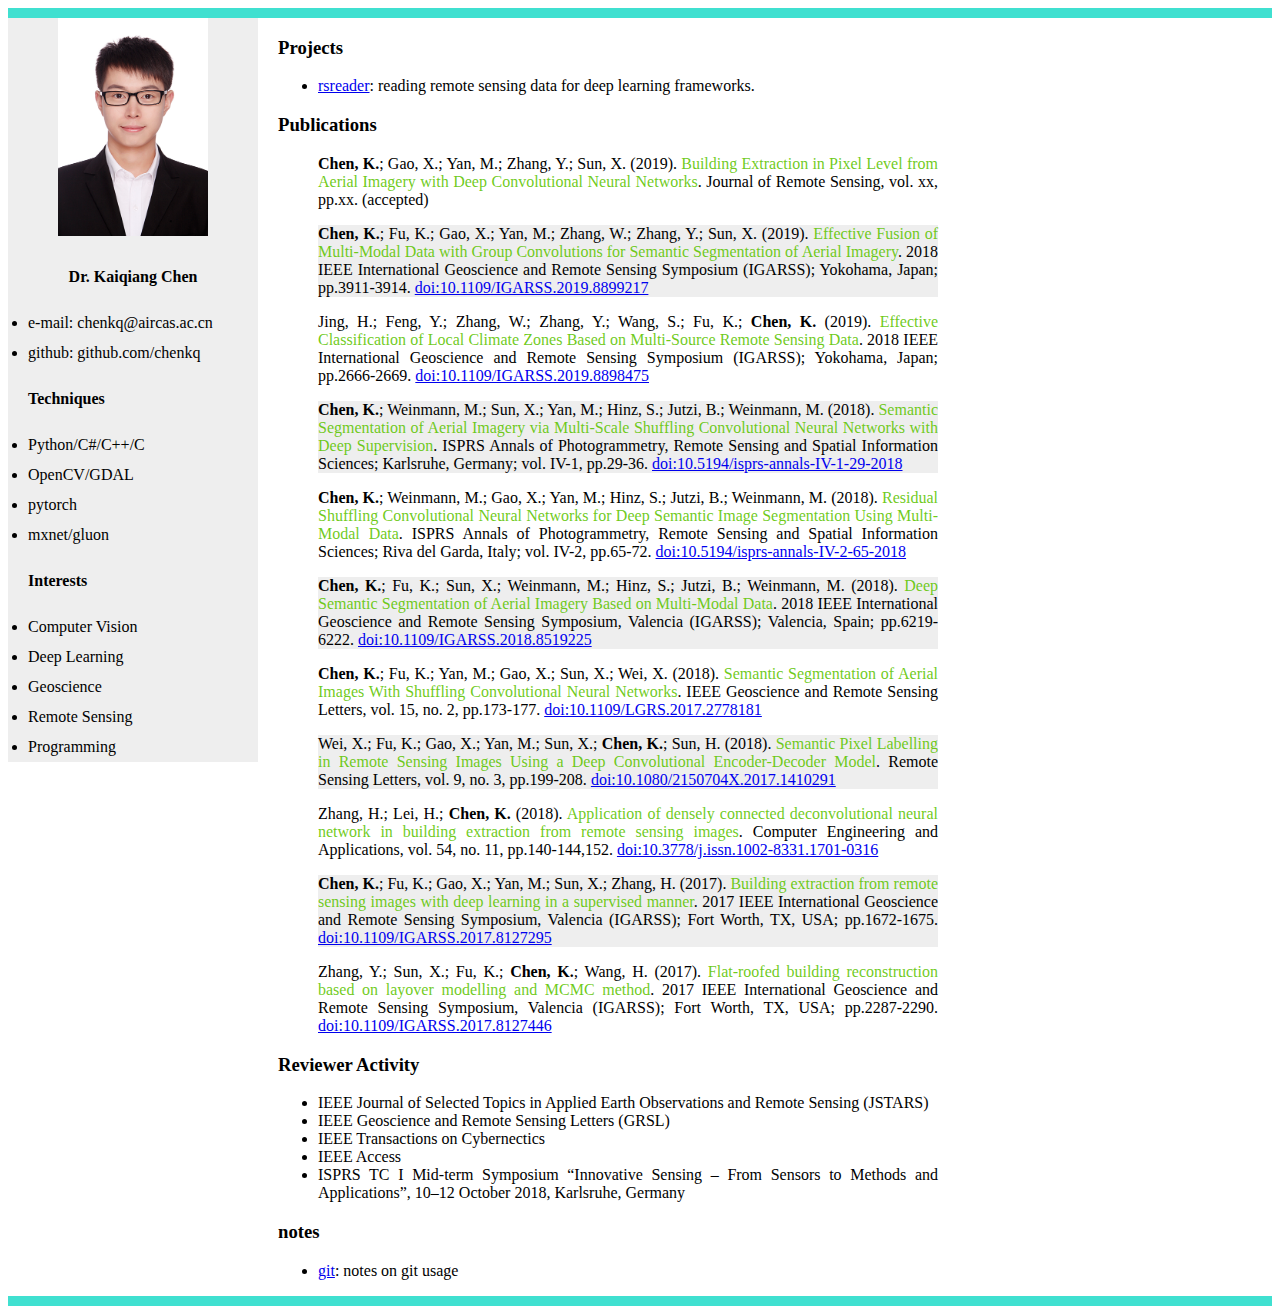
<file: index.html>
<!DOCTYPE html>
<html>
    <head>
        <link rel="stylesheet" type="text/css" href="styles/style.css">
        <script src="actions/serialization.js" type="text/javascript"></script>
        <script src="resources/publications.js" type="text/javascript"></script>
    </head>

    <body>

        <div id="header">

        </div>

        <div>
            <div id="basic" float=center>
                <center>
                    <image src=./resources/profile.jpg width="150px"/>
                    <p> <b>Dr. Kaiqiang Chen</b></p>                    
                </center>

                <section id="basictext">
                    <li> e-mail: chenkq@aircas.ac.cn</li>
                    <li> github: github.com/chenkq</li>
                </section>

                <section id="basictext">
                    <p> <b>Techniques</b> </h4>
                    <li> Python/C#/C++/C</li>
                    <li> OpenCV/GDAL </li>
                    <li> pytorch </li>
                    <li> mxnet/gluon </li>
                </section>

                <section id="basictext">
                    <p> <b>Interests</b> </p>
                    <li> Computer Vision</li>
                    <li> Deep Learning</li>
                    <li> Geoscience </li>
                    <li> Remote Sensing</li>
                    <li> Programming</li>
                </section> 
            </div>

            <div id="contents">


               <section>
                   <h3>Projects</h3>
                   <blockquote>
                        <li > <a href="https://github.com/ChenKQ/rsreader">rsreader</a>: 
                            reading remote sensing data for deep learning frameworks.
                        </li>
                   </blockquote>
               </section>

               <section id="publications">
                    <!-- <h3>Publications</h3> -->
                    <script>
                        pubs = getPublications();
                        var htmlstr = insertPublicationHtml(pubs);
                        document.getElementById("publications").innerHTML = htmlstr;
                    </script>
               </section>

               <section>
                   <h3>Reviewer Activity</h3>
                   <blockquote>
                       <li >
                            IEEE Journal of Selected Topics in Applied Earth Observations and Remote Sensing (JSTARS)
                       </li>
                       <li>
                            IEEE Geoscience and Remote Sensing Letters (GRSL)
                       </li>
                       <li>
                           IEEE Transactions on Cybernectics
                       </li>
                       <li>
                           IEEE Access
                       </li>
                       <li>
                            ISPRS TC I Mid-term Symposium “Innovative Sensing – From Sensors to Methods and Applications”, 10–12 October 2018, Karlsruhe, Germany
                       </li>
                   </blockquote>
               </section>

               <section>
                   <h3>notes</h3>
                   <blockquote>
                       <li> <a href="notes/git.md">git</a>:
                            notes on git usage
                        </li>
                   </blockquote>
               </section>
            </div>
        </div>

        <div id="footer">
        </div>
    </body>
</html>
</file>
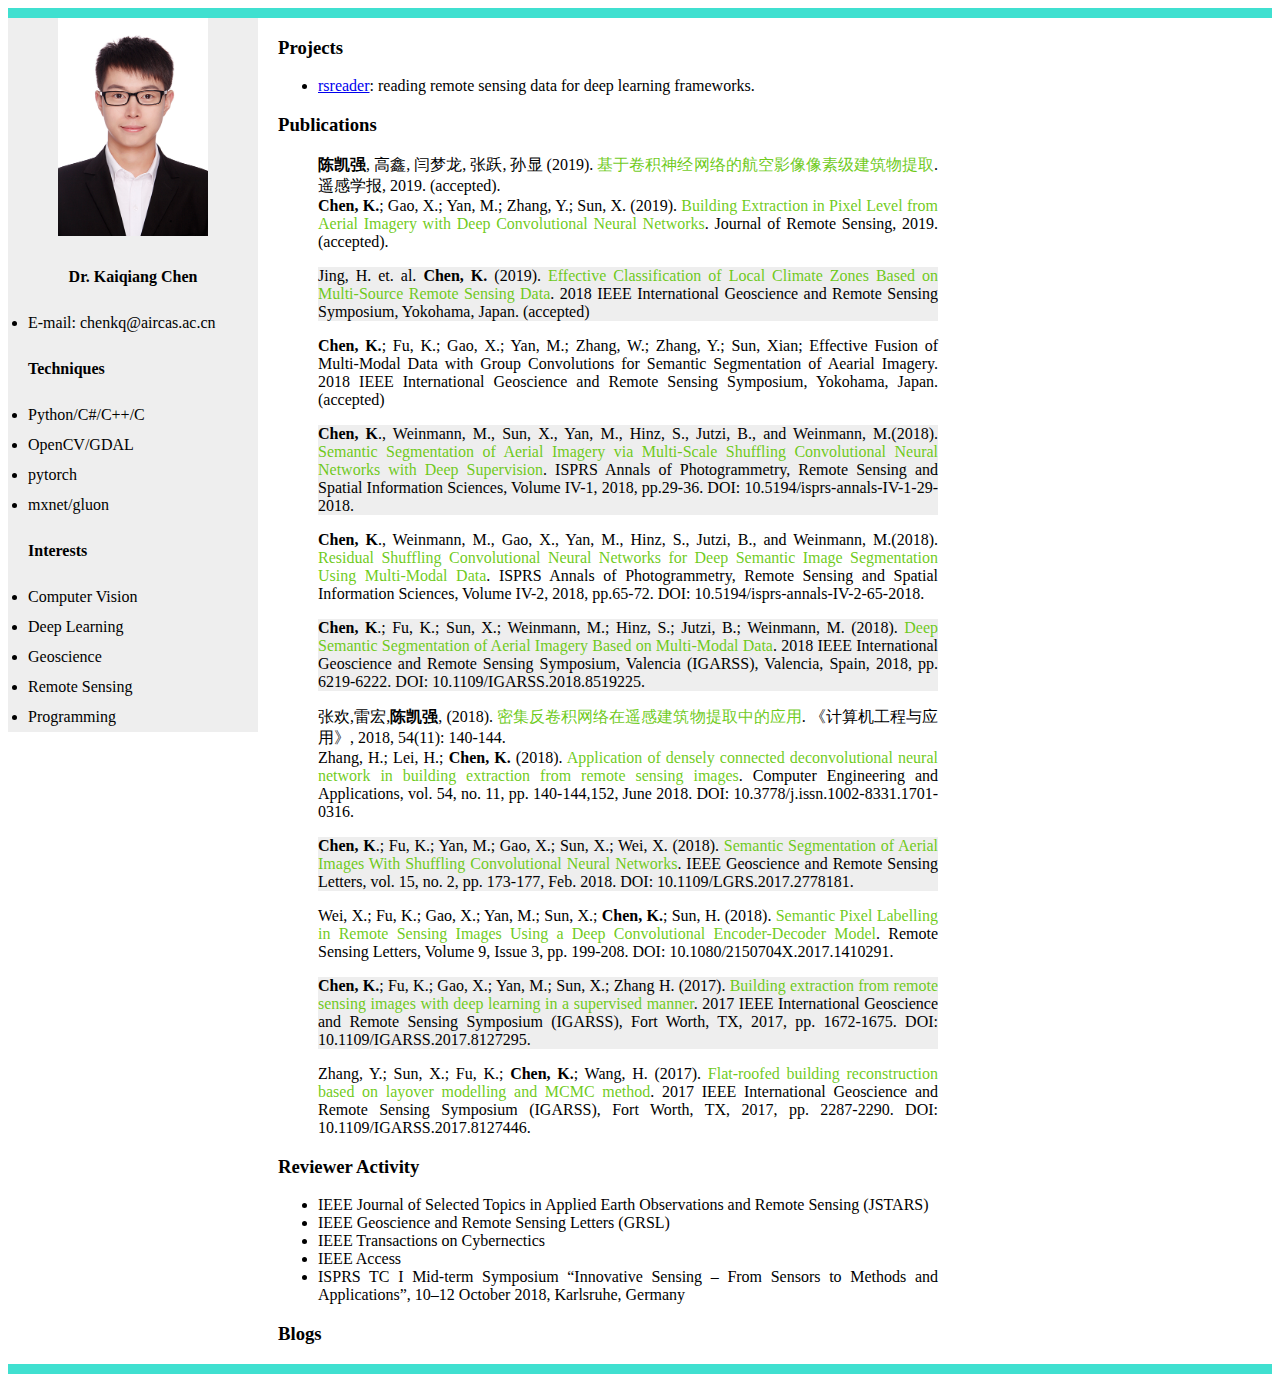
<file: indexdep.html>
<!DOCTYPE html>
<html>
    <head>
        <link rel="stylesheet" type="text/css" href="styles/style.css">
    </head>

    <body>

        <div id="header">

        </div>

        <div>
            <div id="basic" float=center>
                <center>
                    <image src=./resources/profile.jpg width="150px"/>
                    <p> <b>Dr. Kaiqiang Chen</b></p>                    
                </center>

                <section id="basictext">
                    <li> E-mail: chenkq@aircas.ac.cn</li>
                </section>

                <section id="basictext">
                    <p> <b>Techniques</b> </h4>
                    <li> Python/C#/C++/C</li>
                    <li> OpenCV/GDAL </li>
                    <li> pytorch </li>
                    <li> mxnet/gluon </li>
                </section>

                <section id="basictext">
                    <p> <b>Interests</b> </p>
                    <li> Computer Vision</li>
                    <li> Deep Learning</li>
                    <li> Geoscience </li>
                    <li> Remote Sensing</li>
                    <li> Programming</li>
                </section> 
            </div>

            <div id="contents">


               <section>
                   <h3>Projects</h3>
                   <blockquote>
                        <li > <a href="https://github.com/ChenKQ/rsreader">rsreader</a>: 
                            reading remote sensing data for deep learning frameworks.
                        </li>
                   </blockquote>
               </section>

               <section>
                    <h3>Publications</h3>

                    <blockquote >
                        <b>陈凯强</b>, 高鑫, 闫梦龙, 张跃, 孙显 (2019).
                        <span style="color:#61c504e7">基于卷积神经网络的航空影像像素级建筑物提取</span>.
                        遥感学报, 2019. (accepted).
                        <br />
                        <b>Chen, K.</b>; Gao, X.; Yan, M.; Zhang, Y.; Sun, X. (2019).
                        <span style="color:#61c504e7">Building Extraction in Pixel Level from Aerial Imagery with Deep Convolutional Neural Networks</span>.
                        Journal of Remote Sensing, 2019. (accepted).
                    </blockquote>

                    <blockquote style="background:#eeeeee">
                        Jing, H. et. al. <b>Chen, K.</b> (2019).
                        <span style="color:#61c504e7"> Effective Classification of Local Climate Zones Based on Multi-Source Remote Sensing Data</span>.
                        2018 IEEE International Geoscience and Remote Sensing Symposium, Yokohama, Japan. (accepted)
                    </blockquote>

                    <blockquote>
                        <b> Chen, K.</b>; Fu, K.; Gao, X.; Yan, M.; Zhang, W.; Zhang, Y.; Sun, Xian;
                        <span>Effective Fusion of Multi-Modal Data with Group Convolutions for Semantic Segmentation of Aearial Imagery</span>.
                        2018 IEEE International Geoscience and Remote Sensing Symposium, Yokohama, Japan. (accepted)
                    </blockquote>

                    <blockquote style="background:#eeeeee">
                        <b>Chen, K</b>., Weinmann, M., Sun, X., Yan, M., Hinz, S., Jutzi, B., and Weinmann, M.(2018).
                        <span style="color:#61c504e7">Semantic Segmentation of Aerial Imagery via Multi-Scale Shuffling Convolutional Neural Networks with Deep Supervision</span>.
                        ISPRS Annals of Photogrammetry, Remote Sensing and Spatial Information Sciences, Volume IV-1, 2018, pp.29-36.
                        DOI: 10.5194/isprs-annals-IV-1-29-2018.
                    </blockquote>

                    <blockquote>
                        <b>Chen, K</b>., Weinmann, M., Gao, X., Yan, M., Hinz, S., Jutzi, B., and Weinmann, M.(2018). 
                        <span style="color:#61c504e7">Residual Shuffling Convolutional Neural Networks for Deep Semantic Image Segmentation Using Multi-Modal Data</span>.
                        ISPRS Annals of Photogrammetry, Remote Sensing and Spatial Information Sciences, Volume IV-2, 2018, pp.65-72.
                        DOI: 10.5194/isprs-annals-IV-2-65-2018.
                    </blockquote>

                    <blockquote style="background:#eeeeee">
                        <b>Chen, K</b>.; Fu, K.; Sun, X.; Weinmann, M.; Hinz, S.; Jutzi, B.; Weinmann, M. (2018).
                        <span style="color:#61c504e7">Deep Semantic Segmentation of Aerial Imagery Based on Multi-Modal Data</span>.
                        2018 IEEE International Geoscience and Remote Sensing Symposium, Valencia (IGARSS), Valencia, Spain, 2018, pp. 6219-6222.
                        DOI: 10.1109/IGARSS.2018.8519225.
                    </blockquote>

                    <blockquote>
                        张欢,雷宏,<b>陈凯强</b>, (2018).
                        <span style="color:#61c504e7">密集反卷积网络在遥感建筑物提取中的应用</span>.
                        《计算机工程与应用》, 2018, 54(11): 140-144.
                        <br/>
                        Zhang, H.; Lei, H.; <b>Chen, K.</b> (2018).
                        <span style="color:#61c504e7">Application of densely connected deconvolutional neural network in building extraction from remote sensing images</span>.
                        Computer Engineering and Applications, vol. 54, no. 11, pp. 140-144,152, June 2018.
                        DOI: 10.3778/j.issn.1002-8331.1701-0316.
                    </blockquote>

                    <blockquote style="background:#eeeeee">
                        <b>Chen, K</b>.; Fu, K.; Yan, M.; Gao, X.; Sun, X.; Wei, X. (2018).
                        <span style="color:#61c504e7">Semantic Segmentation of Aerial Images With Shuffling Convolutional Neural Networks</span>. 
                        IEEE Geoscience and Remote Sensing Letters, vol. 15, no. 2, pp. 173-177, Feb. 2018.
                        DOI: 10.1109/LGRS.2017.2778181.
                    </blockquote>

                    <blockquote >
                        Wei, X.; Fu, K.; Gao, X.; Yan, M.; Sun, X.; <b>Chen, K.</b>; Sun, H. (2018).
                        <span style="color:#61c504e7">Semantic Pixel Labelling in Remote Sensing Images Using a Deep Convolutional Encoder-Decoder Model</span>.
                        Remote Sensing Letters, Volume 9, Issue 3, pp. 199-208.
                        DOI: 10.1080/2150704X.2017.1410291.
                    </blockquote>

                    <blockquote style="background:#eeeeee">
                        <b>Chen, K.</b>; Fu, K.; Gao, X.; Yan, M.; Sun, X.; Zhang H. (2017).                           
                        <span style="color:#61c504e7">Building extraction from remote sensing images with deep learning in a supervised manner</span>.
                        2017 IEEE International Geoscience and Remote Sensing Symposium (IGARSS), Fort Worth, TX, 2017, pp. 1672-1675.
                        DOI: 10.1109/IGARSS.2017.8127295.
                    </blockquote>

                    <blockquote>
                        Zhang, Y.; Sun, X.; Fu, K.; <b>Chen, K.</b>; Wang, H. (2017).
                        <span style="color:#61c504e7">Flat-roofed building reconstruction based on layover modelling and MCMC method</span>.
                        2017 IEEE International Geoscience and Remote Sensing Symposium (IGARSS), Fort Worth, TX, 2017, pp. 2287-2290.
                        DOI: 10.1109/IGARSS.2017.8127446.
                    </blockquote>

               </section>

               <section>
                   <h3>Reviewer Activity</h3>
                   <blockquote>
                       <li >
                            IEEE Journal of Selected Topics in Applied Earth Observations and Remote Sensing (JSTARS)
                       </li>
                       <li>
                            IEEE Geoscience and Remote Sensing Letters (GRSL)
                       </li>
                       <li>
                           IEEE Transactions on Cybernectics
                       </li>
                       <li>
                           IEEE Access
                       </li>
                       <li>
                            ISPRS TC I Mid-term Symposium “Innovative Sensing – From Sensors to Methods and Applications”, 10–12 October 2018, Karlsruhe, Germany
                       </li>
                   </blockquote>
               </section>

               <section>
                   <h3>Blogs</h3>
               </section>
            </div>
        </div>

        <div id="footer">
        </div>
    </body>
</html>
</file>
<file: styles/style.css>
#header {
    background-color:turquoise;
    color:white;
    text-align:center;
    padding:5px;
}
#basic {
    line-height:30px;
    background-color:#eeeeee;
    /* height:300px; */
    width:250px;
    float:left;
    /* padding:5px;  */
}
#basictext{
    line-height: 30px;
    padding-left: 20px;
    
}
#contents {
    width:700px;
    float:left;
    /* padding:10px;  */
    padding-left: 20px;
    text-align:justify;
}
#footer {
    background-color:turquoise;
    color:white;
    clear:both;
    text-align:center;
    padding:5px; 
}
</file>
